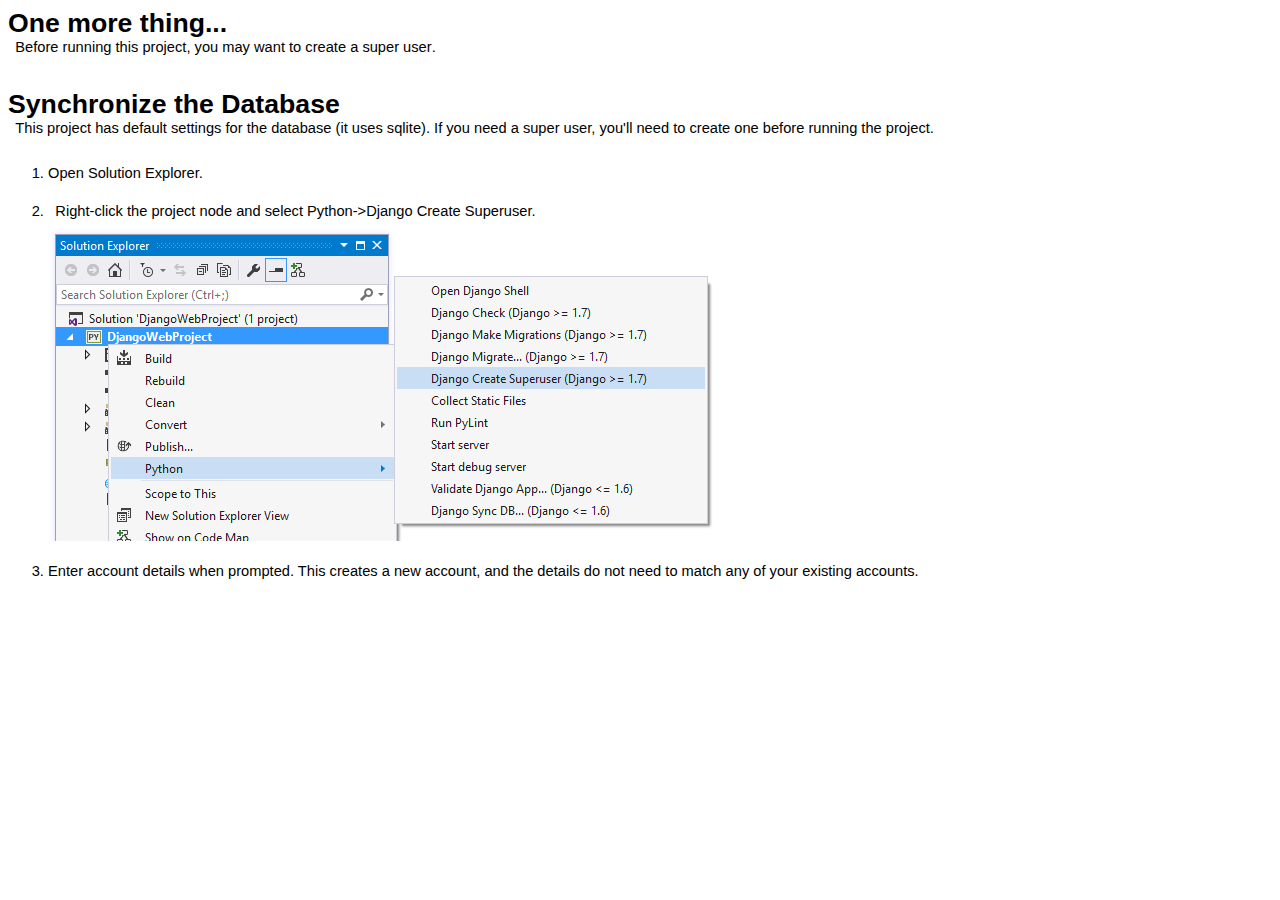
<file: Web4/readme.html>
<html xmlns="http://www.w3.org/1999/xhtml" lang="en">
<head>
    <meta charset="utf-8" />
    <title>Django Web App Configuration</title>
    <style type="text/css">body { font-family: 'Segoe UI', Arial, Helvetica, sans-serif; font-weight: 200; font-size: 11pt; } p, h1, h2 { margin: 0; padding: 0; } h1 { font-size: 20pt; font-weight: bold; padding-top: 1em; } h1.top { padding-top: 0em; } h2 { font-size: 16pt; font-weight: 300; padding-top: 0.5em; padding-left: 0em; } p { padding-left: 0.5em; padding-bottom: 0.5em; } p.hint { color: #666666; } code { font-family: Consolas, 'Lucida Console', monospace; } ol { margin-top: 0; padding-top: 0; } ol > li { padding-top: 1.5em; } li > img { vertical-align: middle; }</style>
</head>
<body>
    <h1 class="top">One more thing...</h1>
    <p>
        Before running this project, you may want to <strong>create a super user</strong>.
    </p>


    <h1>Synchronize the Database</h1>
    <p>
        This project has default settings for the database (it uses sqlite).
        If you need a super user, you'll need to create one before running the project.
    </p>

    <ol>
        <li>Open Solution Explorer.</li>
        <li>
            <p>Right-click the project node and select Python-&gt;Django Create Superuser.</p>
            <img src="[data-uri]" />
        </li>
        <li>
            Enter account details when prompted. This creates a new account, and
            the details do not need to match any of your existing accounts.
        </li>
    </ol>
</body>
</html>
</file>
